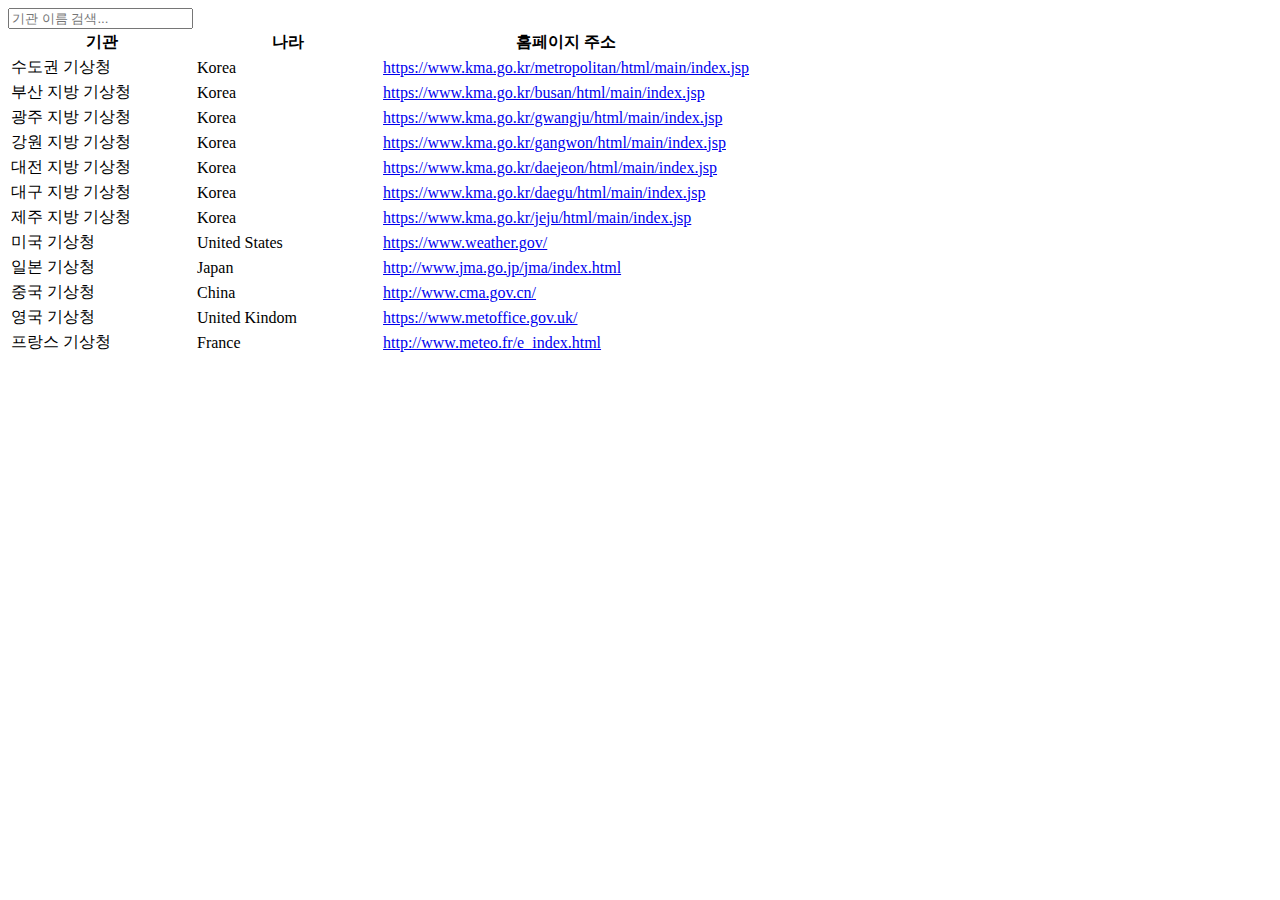
<file: layout/domestic.html>
<!DOCTYPE html>
<html lang="ko">

<head>
    <meta charset="UTF-8">
    <meta http-equiv="X-UA-Compatible" content="IE=edge">
    <meta name="viewport" content="width=device-width, initial-scale=1.0">
    <title>Document</title>
</head>

<body>
    <!-- 
    수도권 기상청 https://www.kma.go.kr/metropolitan/html/main/index.jsp
    부산 지방 기상청 https://www.kma.go.kr/busan/html/main/index.jsp
    광주 지방 기상청 https://www.kma.go.kr/gwangju/html/main/index.jsp
    강원 지방 기상청 https://www.kma.go.kr/gangwon/html/main/index.jsp
    대전 지방 기상청 https://www.kma.go.kr/daejeon/html/main/index.jsp
    대구 지방 기상청 https://www.kma.go.kr/daegu/html/main/index.jsp -->
    <div class="domestic-table">
        <input type="text" id="myInput" onkeyup="myFunction()" placeholder="기관 이름 검색..." title="기관 이름">

        <table id="myTable">
            <tr class="header">
                <th style="width:25%;">기관</th>
                <th style="width:25%;">나라</th>
                <th style="width:50%;">홈페이지 주소</th>
            </tr>
            <tr>
                <td>수도권 기상청</td>
                <td>Korea</td>
                <td><a href="https://www.kma.go.kr/metropolitan/html/main/index.jsp" target="_blank">https://www.kma.go.kr/metropolitan/html/main/index.jsp</a></td>
            </tr>
            <tr>
                <td>부산 지방 기상청</td>
                <td>Korea</td>
                <td><a href="https://www.kma.go.kr/busan/html/main/index.jsp" target="_blank">https://www.kma.go.kr/busan/html/main/index.jsp</a></td>
            </tr>
            <tr>
                <td>광주 지방 기상청</td>
                <td>Korea</td>
                <td><a href="https://www.kma.go.kr/gwangju/html/main/index.jsp" target="_blank">https://www.kma.go.kr/gwangju/html/main/index.jsp</a></td>
            </tr>
            <tr>
                <td>강원 지방 기상청</td>
                <td>Korea</td>
                <td><a href=" https://www.kma.go.kr/gangwon/html/main/index.jsp" target="_blank"> https://www.kma.go.kr/gangwon/html/main/index.jsp</a></td>
            </tr>
            <tr>
                <td>대전 지방 기상청</td>
                <td>Korea</td>
                <td><a href="https://www.kma.go.kr/daejeon/html/main/index.jsp" target="_blank">https://www.kma.go.kr/daejeon/html/main/index.jsp</a></td>
            </tr>
            <tr>
                <td>대구 지방 기상청</td>
                <td>Korea</td>
                <td><a href="https://www.kma.go.kr/daegu/html/main/index.jsp " target="_blank">https://www.kma.go.kr/daegu/html/main/index.jsp </a></td>
            </tr>
            <tr>
                <td>제주 지방 기상청</td>
                <td>Korea</td>
                <td><a href="https://www.kma.go.kr/jeju/html/main/index.jsp" target="_blank">https://www.kma.go.kr/jeju/html/main/index.jsp</a></td>
            </tr>
            <tr>
                <td>미국 기상청</td>
                <td>United States</td>
                <td><a href="https://www.weather.gov/" target="_blank">https://www.weather.gov/</a></td>
            </tr>
            <tr>
                <td>일본 기상청</td>
                <td>Japan</td>
                <td><a href="http://www.jma.go.jp/jma/index.html" target="_blank">http://www.jma.go.jp/jma/index.html</a></td>
            </tr>
            <tr>
                <td>중국 기상청</td>
                <td>China</td>
                <td><a href="http://www.cma.gov.cn/" target="_blank">http://www.cma.gov.cn/</a></td>
            </tr>
            <tr>
                <td>영국 기상청</td>
                <td>United Kindom</td>
                <td><a href="https://www.metoffice.gov.uk/" target="_blank">https://www.metoffice.gov.uk/</a></td>
            </tr>
            <tr>
                <td>프랑스 기상청</td>
                <td>France</td>
                <td><a href="http://www.meteo.fr/e_index.html" target="_blank">http://www.meteo.fr/e_index.html</a></td>
            </tr>
            
        </table>
    </div>

    <script>
        function myFunction() {
            var input, filter, table, tr, td, i, txtValue;
            input = document.getElementById("myInput");
            filter = input.value.toUpperCase();
            table = document.getElementById("myTable");
            tr = table.getElementsByTagName("tr");
            for (i = 0; i < tr.length; i++) {
                td = tr[i].getElementsByTagName("td")[0];
                if (td) {
                    txtValue = td.textContent || td.innerText;
                    if (txtValue.toUpperCase().indexOf(filter) > -1) {
                        tr[i].style.display = "";
                    } else {
                        tr[i].style.display = "none";
                    }
                }
            }
        }
    </script>


</body>

</html>
</file>
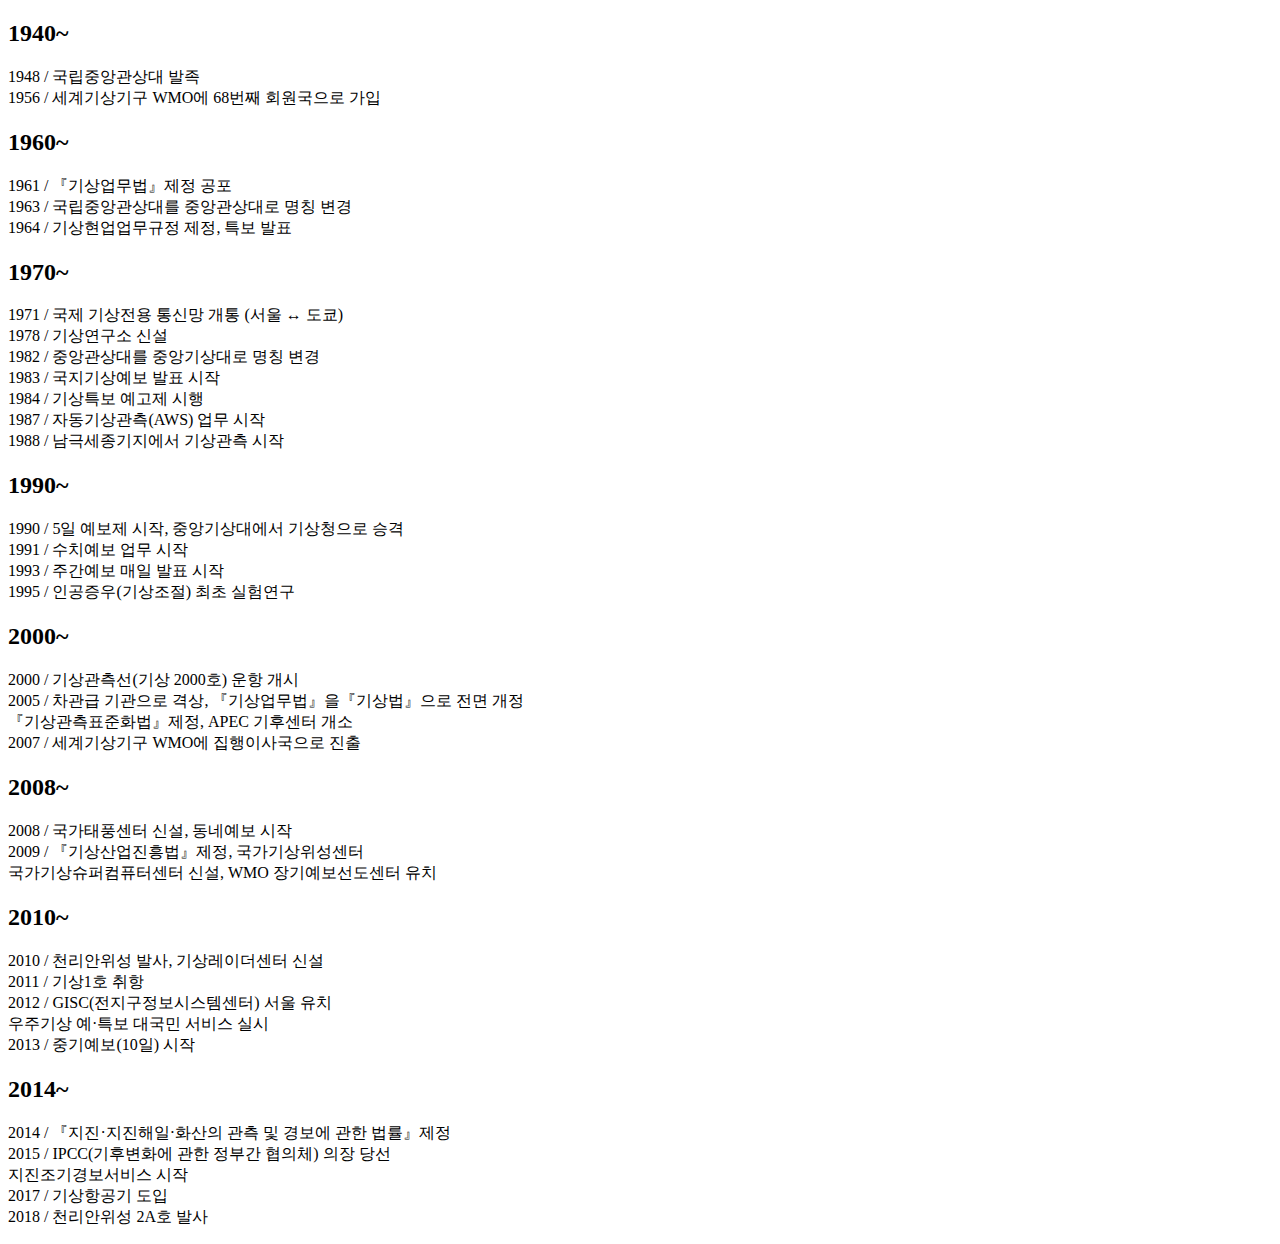
<file: layout/timeline.html>
<!DOCTYPE html>
<html lang="en">

<head>
  <meta charset="UTF-8">
  <meta http-equiv="X-UA-Compatible" content="IE=edge">
  <meta name="viewport" content="width=device-width, initial-scale=1.0">
  <title>Document</title>
</head>

<body>
<!-- https://www.kma.go.kr/kma/org/history.jsp#headsect -->
  <div class="timeline">
    <div class="timeline-container timeline-left">
      <div class="timeline-content">
        <h2>1940~</h2>
        <p>
          1948 / 국립중앙관상대 발족 <br>
          1956 / 세계기상기구 WMO에 68번째 회원국으로 가입
        </p>
      </div>
    </div>
    <div class="timeline-container timeline-right">
      <div class="timeline-content">
        <h2>1960~</h2>
        <p>
          1961 / 『기상업무법』제정 공포<br>

          1963 / 국립중앙관상대를 중앙관상대로 명칭 변경<br>

          1964 / 기상현업업무규정 제정, 특보 발표
        </p>
      </div>
    </div>
    <div class="timeline-container timeline-left">
      <div class="timeline-content">
        <h2>1970~</h2>
        <p>
          1971 / 국제 기상전용 통신망 개통 (서울 ↔ 도쿄)<br>

          1978 / 기상연구소 신설<br>

          1982 / 중앙관상대를 중앙기상대로 명칭 변경<br>

          1983 / 국지기상예보 발표 시작<br>

          1984 / 기상특보 예고제 시행<br>

          1987 / 자동기상관측(AWS) 업무 시작<br>

          1988 / 남극세종기지에서 기상관측 시작

        </p>
      </div>
    </div>
    <div class="timeline-container timeline-right">
      <div class="timeline-content">
        <h2>1990~</h2>
        <p>
          1990 / 5일 예보제 시작, 중앙기상대에서 기상청으로 승격<br>
          
          1991 / 수치예보 업무 시작<br>
          
          1993 / 주간예보 매일 발표 시작<br>
          
          1995 / 인공증우(기상조절) 최초 실험연구

        </p>
      </div>
    </div>
    <div class="timeline-container timeline-left">
      <div class="timeline-content">
        <h2>2000~</h2>
        <p>
          2000 / 기상관측선(기상 2000호) 운항 개시<br>

          2005 / 차관급 기관으로 격상, 『기상업무법』을『기상법』으로 전면 개정<br>
          
          『기상관측표준화법』제정, APEC 기후센터 개소<br>
          
          2007 / 세계기상기구 WMO에 집행이사국으로 진출

        </p>
      </div>
    </div>
    <div class="timeline-container timeline-right">
      <div class="timeline-content">
        <h2>2008~</h2>
        <p>
          2008 / 국가태풍센터 신설, 동네예보 시작<br>

          2009 / 『기상산업진흥법』제정, 국가기상위성센터<br>
          
          국가기상슈퍼컴퓨터센터 신설, WMO 장기예보선도센터 유치
        </p>
      </div>
    </div>
    <div class="timeline-container timeline-left">
      <div class="timeline-content">
        <h2>2010~</h2>
        <p>
          2010 / 천리안위성 발사, 기상레이더센터 신설<br>

          2011 / 기상1호 취항<br>
          
          2012 / GISC(전지구정보시스템센터) 서울 유치<br>
          
          우주기상 예·특보 대국민 서비스 실시<br>
          
          2013 / 중기예보(10일) 시작
        </p>
      </div>
    </div>
    <div class="timeline-container timeline-right">
      <div class="timeline-content">
        <h2>2014~</h2>
        <p>
          2014 / 『지진·지진해일·화산의 관측 및 경보에 관한 법률』제정<br>

          2015 / IPCC(기후변화에 관한 정부간 협의체) 의장 당선<br>
          
          지진조기경보서비스 시작<br>
          
          2017 / 기상항공기 도입<br>
          
          2018 / 천리안위성 2A호 발사<br>
        </p>
      </div>
    </div>
  </div>
</body>

</html>
</file>
